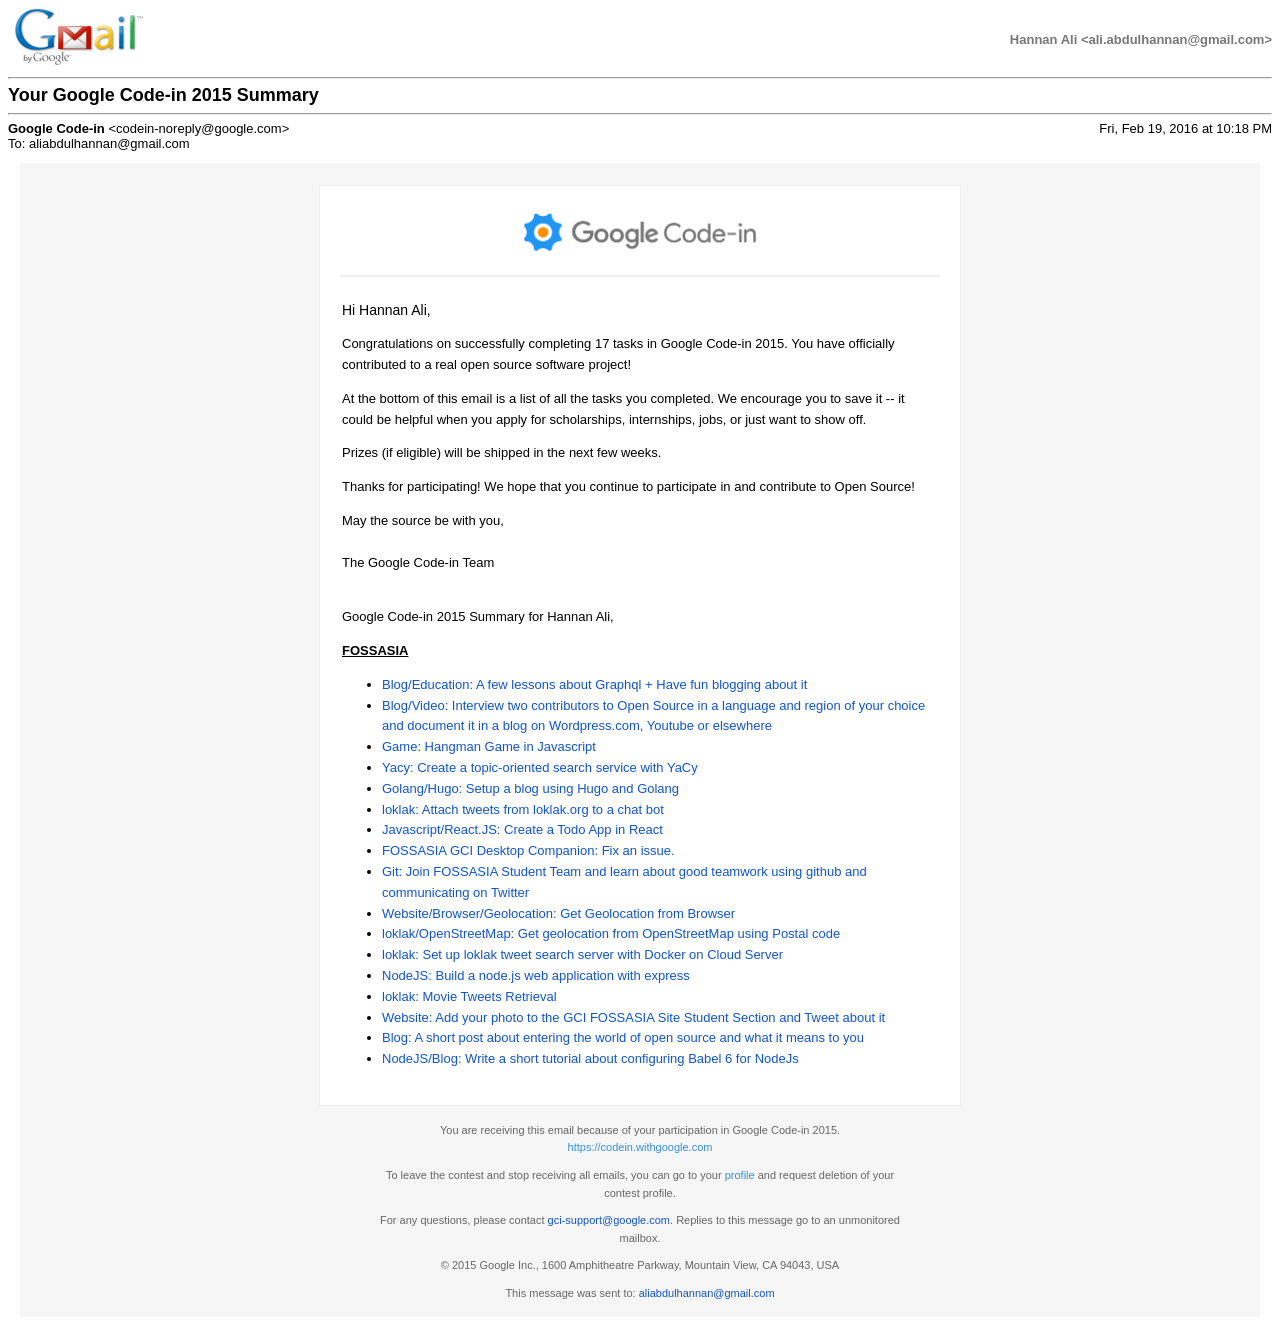
<file: email.html>
<!DOCTYPE html PUBLIC "-//W3C//DTD HTML 4.01//EN" "http://www.w3.org/TR/html4/strict.dtd">
<html lang="en"><head><meta http-equiv="Content-Type" content="text/html; charset=UTF-8"><style type="text/css">
body,td,div,p,a,input {font-family: arial, sans-serif;}
</style><meta http-equiv="X-UA-Compatible" content="IE=edge"><title>Gmail - Your Google Code-in 2015 Summary</title><style type="text/css">
body, td {font-size:13px} a:link, a:active {color:#1155CC; text-decoration:none} a:hover {text-decoration:underline; cursor: pointer} a:visited{color:##6611CC} img{border:0px} pre { white-space: pre; white-space: -moz-pre-wrap; white-space: -o-pre-wrap; white-space: pre-wrap; word-wrap: break-word; max-width: 800px; overflow: auto;}
</style></head><body><div class="bodycontainer"><table width="100%" border="0" cellpadding="0" cellspacing="0"><tbody><tr height="14px"><td width="143"><img src="Gmail%20-%20Your%20Google%20Code-in%202015%20Summary_files/logo1.gif" alt="Gmail" height="59" width="143"></td><td align="right"><font size="-1" color="#777"><b>Hannan Ali &lt;ali.abdulhannan@gmail.com&gt;</b></font></td></tr></tbody></table><hr><div class="maincontent"><table width="100%" border="0" cellpadding="0" cellspacing="0"><tbody><tr><td><font size="+1"><b>Your Google Code-in 2015 Summary</b></font><br></td></tr></tbody></table><hr><table class="message" width="100%" border="0" cellpadding="0" cellspacing="0"><tbody><tr><td><font size="-1"><b>Google Code-in </b>&lt;codein-noreply@google.com&gt;</font></td><td align="right"><font size="-1">Fri, Feb 19, 2016 at 10:18 PM</font></td></tr><tr><td colspan="2"><font class="recipient" size="-1"><div>To: aliabdulhannan@gmail.com</div></font></td></tr><tr><td colspan="2"><table width="100%" border="0" cellpadding="12" cellspacing="0"><tbody><tr><td><div style="overflow: hidden;"><font size="-1"><u></u>
<div bgcolor="#f6f6f6" style="font-family:'Helvetica Neue','Helvetica',Helvetica,Arial,sans-serif;font-size:100%;line-height:1.6em;margin:0;padding:0;min-height:100%;width:100%">
<table style="font-family:'Helvetica Neue','Helvetica',Helvetica,Arial,sans-serif;font-size:100%;line-height:1.6em;margin:0;padding:20px 20px 10px 20px;width:100%" bgcolor="#f6f6f6">
<tbody><tr style="font-family:'Helvetica Neue','Helvetica',Helvetica,Arial,sans-serif;font-size:100%;line-height:1.6em;margin:0;padding:0">
<td style="font-family:'Helvetica Neue','Helvetica',Helvetica,Arial,sans-serif;font-size:100%;line-height:1.6em;margin:0;padding:0"></td>
<td style="font-family:'Helvetica Neue','Helvetica',Helvetica,Arial,sans-serif;font-size:100%;line-height:1.6em;margin:0;padding:20px 20px 20px 20px;border:1px solid #f0f0f0;clear:both;display:block;Margin:0 auto;max-width:600px" bgcolor="#FFFFFF">
<table style="font-family:'Helvetica Neue','Helvetica',Helvetica,Arial,sans-serif;font-size:100%;line-height:1.6em;margin:0;padding:0;width:100%;border-bottom:2px solid #f0f0f0;margin-bottom:20px" width="100%">
<tbody><tr style="font-family:'Helvetica Neue','Helvetica',Helvetica,Arial,sans-serif;font-size:100%;line-height:1.6em;margin:0;padding:0">
<td style="font-family:'Helvetica Neue','Helvetica',Helvetica,Arial,sans-serif;font-size:100%;line-height:1.6em;margin:0;padding:0" align="center">
<img alt="Google Code-in" src="Gmail%20-%20Your%20Google%20Code-in%202015%20Summary_files/lxtpUCiBMbroNwMpPJeVljmhyoPiqHGsK8jBr71R1qfRwnFZjZmRc0ie6Ld_.png" style="font-family:'Helvetica Neue','Helvetica',Helvetica,Arial,sans-serif;line-height:1.6em;margin:0;padding:0;max-width:600px;font-size:32px;width:auto;margin-bottom:10px;text-align:center;font-weight:bold;color:#666666" height="48" width="245">
</td>
</tr>
</tbody></table>
<div style="font-family:'Helvetica Neue','Helvetica',Helvetica,Arial,sans-serif;font-size:100%;line-height:1.6em;padding:0;margin:0 auto;display:block;max-width:600px">
<table style="font-family:'Helvetica Neue','Helvetica',Helvetica,Arial,sans-serif;font-size:100%;line-height:1.6em;margin:0;padding:0;width:100%">
<tbody><tr style="font-family:'Helvetica Neue','Helvetica',Helvetica,Arial,sans-serif;font-size:100%;line-height:1.6em;margin:0;padding:0">
<td style="font-family:'Helvetica Neue','Helvetica',Helvetica,Arial,sans-serif;font-size:100%;line-height:1.6em;margin:0;padding:0">
<p style="font-family:'Helvetica Neue','Helvetica',Helvetica,Arial,sans-serif;line-height:1.6em;margin:0;padding:0;font-size:14px;font-weight:normal;margin-bottom:10px">Hi Hannan Ali,</p>
<p>Congratulations on successfully completing 17 tasks in Google Code-in
 2015. You have officially contributed to a real open source software 
project!</p>
<p>At the bottom of this email is a list of all the tasks you completed.
 We encourage you to save it -- it could be helpful when you apply for 
scholarships, internships, jobs, or just want to show off.</p>
<p>Prizes (if eligible) will be shipped in the next few weeks.</p>
<p>Thanks for participating! We hope that you continue to participate in and contribute to Open Source!</p>
<p>
May the source be with you,<br>
<br>
The Google Code-in Team
<br>
<br>
</p>
<p>Google Code-in 2015 Summary for Hannan Ali,</p>
<div>
<strong style="text-decoration:underline">FOSSASIA</strong>
<ul>
<li><a href="https://codein.withgoogle.com/archive/2015/t/5676918321971200/" target="_blank">Blog/Education: A few lessons about Graphql + Have fun blogging about it</a></li>
<li><a href="https://codein.withgoogle.com/archive/2015/t/5703822533984256/" target="_blank">Blog/Video:
 Interview two contributors to Open Source in a language and region of 
your choice and document it in a blog on Wordpress.com, Youtube or 
elsewhere</a></li>
<li><a href="https://codein.withgoogle.com/archive/2015/t/5995023363473408/" target="_blank">Game: Hangman Game in Javascript</a></li>
<li><a href="https://codein.withgoogle.com/archive/2015/t/5801353255321600/" target="_blank">Yacy: Create a topic-oriented search service with YaCy</a></li>
<li><a href="https://codein.withgoogle.com/archive/2015/t/5443837963010048/" target="_blank">Golang/Hugo: Setup a blog using Hugo and Golang</a></li>
<li><a href="https://codein.withgoogle.com/archive/2015/t/4931461350162432/" target="_blank">loklak: Attach tweets from loklak.org to a chat bot</a></li>
<li><a href="https://codein.withgoogle.com/archive/2015/t/5202737457266688/" target="_blank">Javascript/React.JS: Create a Todo App in React</a></li>
<li><a href="https://codein.withgoogle.com/archive/2015/t/6544192301957120/" target="_blank">FOSSASIA GCI Desktop Companion: Fix an issue.</a></li>
<li><a href="https://codein.withgoogle.com/archive/2015/t/5986590799167488/" target="_blank">Git: Join FOSSASIA Student Team and learn about good teamwork using github and communicating on Twitter</a></li>
<li><a href="https://codein.withgoogle.com/archive/2015/t/5968777824960512/" target="_blank">Website/Browser/Geolocation: Get Geolocation from Browser</a></li>
<li><a href="https://codein.withgoogle.com/archive/2015/t/4662165290090496/" target="_blank">loklak/OpenStreetMap: Get geolocation from OpenStreetMap using Postal code</a></li>
<li><a href="https://codein.withgoogle.com/archive/2015/t/5485387342413824/" target="_blank">loklak: Set up loklak tweet search server with Docker on Cloud Server</a></li>
<li><a href="https://codein.withgoogle.com/archive/2015/t/5987803489894400/" target="_blank">NodeJS: Build a node.js web application with express</a></li>
<li><a href="https://codein.withgoogle.com/archive/2015/t/5228982089809920/" target="_blank">loklak: Movie Tweets Retrieval</a></li>
<li><a href="https://codein.withgoogle.com/archive/2015/t/4552556776783872/" target="_blank">Website: Add your photo to the GCI FOSSASIA Site Student Section and Tweet about it</a></li>
<li><a href="https://codein.withgoogle.com/archive/2015/t/4893276976971776/" target="_blank">Blog: A short post about entering the world of open source and what it means to you</a></li>
<li><a href="https://codein.withgoogle.com/archive/2015/t/5004384962347008/" target="_blank">NodeJS/Blog: Write a short tutorial about configuring Babel 6 for NodeJs</a></li>
</ul>
</div>
</td>
</tr>
</tbody></table>
</div>
</td>
<td style="font-family:'Helvetica Neue','Helvetica',Helvetica,Arial,sans-serif;font-size:100%;line-height:1.6em;margin:0;padding:0"></td>
</tr>
</tbody></table>
<table style="font-family:'Helvetica Neue','Helvetica',Helvetica,Arial,sans-serif;font-size:100%;line-height:1.6em;margin:0;padding:0 40px;width:100%;clear:both" bgcolor="#f6f6f6">
<tbody><tr style="font-family:'Helvetica Neue','Helvetica',Helvetica,Arial,sans-serif;font-size:100%;line-height:1.6em;margin:0;padding:0">
<td style="font-family:'Helvetica Neue','Helvetica',Helvetica,Arial,sans-serif;font-size:100%;line-height:1.6em;margin:0;padding:0"></td>
<td style="font-family:'Helvetica Neue','Helvetica',Helvetica,Arial,sans-serif;font-size:100%;line-height:1.6em;margin:0;padding:0;clear:both;display:block;Margin:0 auto;max-width:600px">
<div style="font-family:'Helvetica Neue','Helvetica',Helvetica,Arial,sans-serif;font-size:100%;line-height:1.6em;padding:0;margin:0 auto;display:block;max-width:540px">
<table style="font-family:'Helvetica Neue','Helvetica',Helvetica,Arial,sans-serif;font-size:100%;line-height:1.6em;margin:0;padding:0;width:100%">
<tbody><tr style="font-family:'Helvetica Neue','Helvetica',Helvetica,Arial,sans-serif;font-size:100%;line-height:1.6em;margin:0;padding:0">
<td style="font-family:'Helvetica Neue','Helvetica',Helvetica,Arial,sans-serif;font-size:100%;line-height:1.6em;margin:0;padding:0" align="center">
<p style="font-family:'Helvetica Neue','Helvetica',Helvetica,Arial,sans-serif;line-height:1.6em;margin:0;padding:0;font-weight:normal;margin-bottom:10px;font-size:11px;color:#666666">
You are receiving this email because of your participation in Google Code-in 2015. <br style="font-family:'Helvetica Neue','Helvetica',Helvetica,Arial,sans-serif;font-size:100%;line-height:1.6em;margin:0;padding:0"><a href="https://codein.withgoogle.com/" style="font-family:'Helvetica Neue','Helvetica',Helvetica,Arial,sans-serif;font-size:100%;line-height:1.6em;margin:0;padding:0;color:#348eda" target="_blank">https://codein.withgoogle.com</a>
</p>
<p style="font-family:'Helvetica Neue','Helvetica',Helvetica,Arial,sans-serif;line-height:1.6em;margin:0;padding:0;font-weight:normal;margin-bottom:10px;font-size:11px;color:#666666">
To leave the contest and stop receiving all emails, you can go to your <a href="https://codein.withgoogle.com/profile/" style="font-family:'Helvetica Neue','Helvetica',Helvetica,Arial,sans-serif;font-size:100%;line-height:1.6em;margin:0;padding:0;color:#348eda" target="_blank">profile</a> and request deletion of your contest profile.
</p>
<p style="font-family:'Helvetica Neue','Helvetica',Helvetica,Arial,sans-serif;line-height:1.6em;margin:0;padding:0;font-weight:normal;margin-bottom:10px;font-size:11px;color:#666666">
For any questions, please contact <a href="mailto:gci-support@google.com" target="_blank">gci-support@google.com</a>.
Replies to this message go to an unmonitored mailbox.
</p>
<p style="font-family:'Helvetica Neue','Helvetica',Helvetica,Arial,sans-serif;line-height:1.6em;margin:0;padding:0;font-weight:normal;margin-bottom:10px;font-size:11px;color:#666666">
© 2015 Google Inc., 1600 Amphitheatre Parkway, Mountain View, CA 94043, USA
</p>
<p style="font-family:'Helvetica Neue','Helvetica',Helvetica,Arial,sans-serif;line-height:1.6em;margin:0;padding:0;font-weight:normal;margin-bottom:10px;font-size:11px;color:#666666">This message was sent to: <a href="mailto:aliabdulhannan@gmail.com" target="_blank">aliabdulhannan@gmail.com</a></p>
</td>
</tr>
</tbody></table>
</div>
</td>
<td style="font-family:'Helvetica Neue','Helvetica',Helvetica,Arial,sans-serif;font-size:100%;line-height:1.6em;margin:0;padding:0"></td>
</tr>
</tbody></table>
</div>
</font></div></td></tr></tbody></table></td></tr></tbody></table></div></div><script type="text/javascript">// <![CDATA[
// document.body.onload=function(){document.body.offsetHeight;window.print()};
// ]]></script></body></html>
</file>
